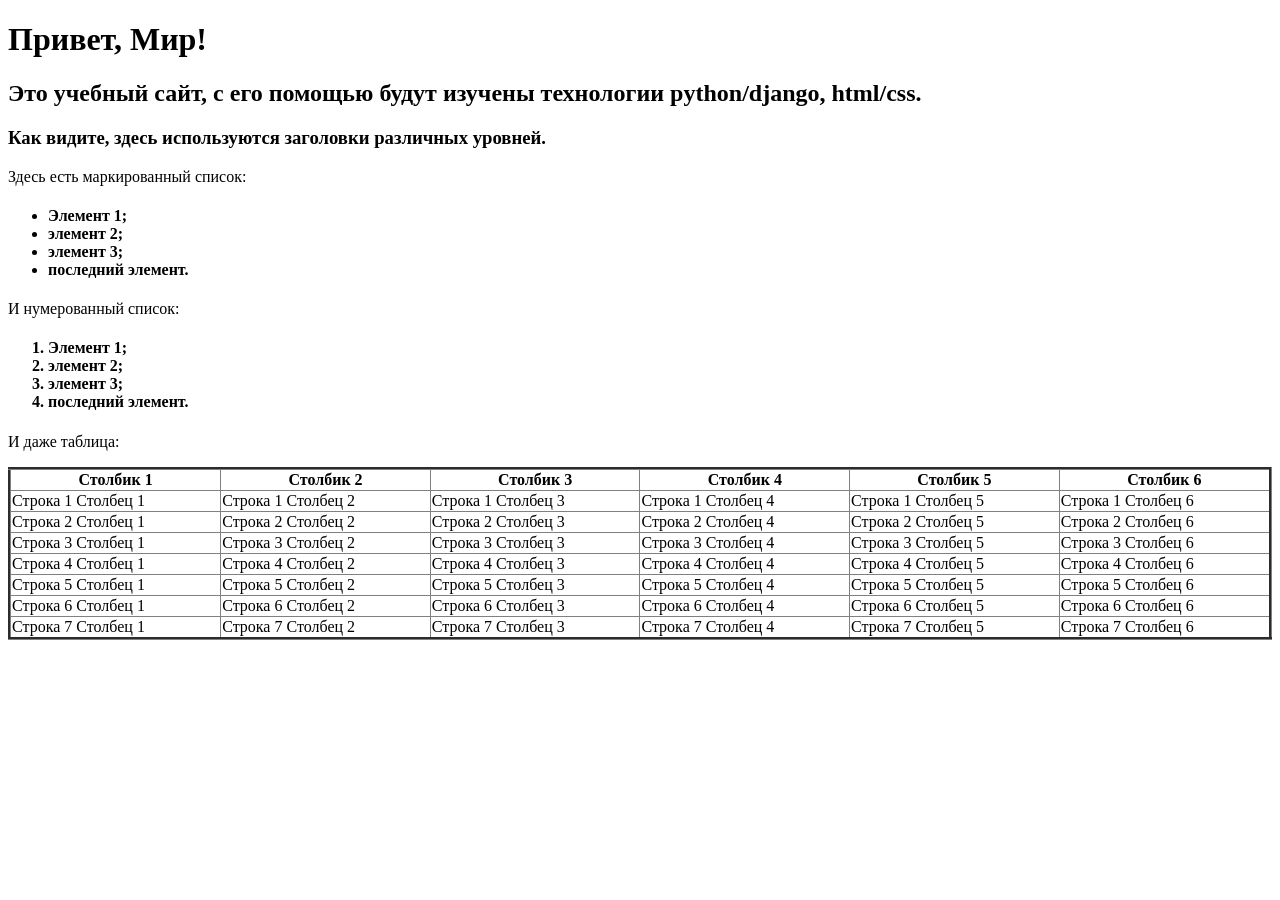
<file: firstwebpage/flatpages/templates/index.html>
<!DOCTYPE html>
<html>
<head>
    <title>Привет, Мир!</title>
</head>
<body>
    <h1>Привет, Мир!</h1>
    <h2>Это учебный сайт, с его помощью будут изучены технологии python/django, html/css.</h2>
    <h3>Как видите, здесь используются заголовки различных уровней.</h3>
    
    <p>Здесь есть маркированный список:</p>
    <h4>
        <ul>
            <li>Элемент 1;</li>
            <li>элемент 2;</li>
            <li>элемент 3;</li>
            <li>последний элемент.</li>
        </ul>
    </h4>
    
    <p>И нумерованный список:</p>
    <h4>
        <ol>
            <li>Элемент 1;</li>
            <li>элемент 2;</li>
            <li>элемент 3;</li>
            <li>последний элемент.</li>
        </ol>
    </h4>
    
    <p>И даже таблица:</p>
    <table border="3" style="border-collapse: collapse; width: 100%;">
        <thead>
            <tr>
                <th>Столбик 1</th>
                <th>Столбик 2</th>
                <th>Столбик 3</th>
                <th>Столбик 4</th>
                <!-- Добавлены 2 столбца -->
                <th>Столбик 5</th>
                <th>Столбик 6</th>
            </tr>
        </thead>
        <tbody>
            <tr>
                <td>Строка 1 Столбец 1</td>
                <td>Строка 1 Столбец 2</td>
                <td>Строка 1 Столбец 3</td>
                <td>Строка 1 Столбец 4</td>
                <td>Строка 1 Столбец 5</td>
                <td>Строка 1 Столбец 6</td>
            </tr>
            <tr>
                <td>Строка 2 Столбец 1</td>
                <td>Строка 2 Столбец 2</td>
                <td>Строка 2 Столбец 3</td>
                <td>Строка 2 Столбец 4</td>
                <td>Строка 2 Столбец 5</td>
                <td>Строка 2 Столбец 6</td>
            </tr>
            <tr>
                <td>Строка 3 Столбец 1</td>
                <td>Строка 3 Столбец 2</td>
                <td>Строка 3 Столбец 3</td>
                <td>Строка 3 Столбец 4</td>
                <td>Строка 3 Столбец 5</td>
                <td>Строка 3 Столбец 6</td>
            </tr>
            <tr>
                <td>Строка 4 Столбец 1</td>
                <td>Строка 4 Столбец 2</td>
                <td>Строка 4 Столбец 3</td>
                <td>Строка 4 Столбец 4</td>
                <td>Строка 4 Столбец 5</td>
                <td>Строка 4 Столбец 6</td>
            </tr>
            <tr>
                <td>Строка 5 Столбец 1</td>
                <td>Строка 5 Столбец 2</td>
                <td>Строка 5 Столбец 3</td>
                <td>Строка 5 Столбец 4</td>
                <td>Строка 5 Столбец 5</td>
                <td>Строка 5 Столбец 6</td>
            </tr>
            <!-- Добавлены 2 строки -->
            <tr>
                <td>Строка 6 Столбец 1</td>
                <td>Строка 6 Столбец 2</td>
                <td>Строка 6 Столбец 3</td>
                <td>Строка 6 Столбец 4</td>
                <td>Строка 6 Столбец 5</td>
                <td>Строка 6 Столбец 6</td>
            </tr>
            <tr>
                <td>Строка 7 Столбец 1</td>
                <td>Строка 7 Столбец 2</td>
                <td>Строка 7 Столбец 3</td>
                <td>Строка 7 Столбец 4</td>
                <td>Строка 7 Столбец 5</td>
                <td>Строка 7 Столбец 6</td>
            </tr>
        </tbody>
    </table>
</body>
</html>
</file>
